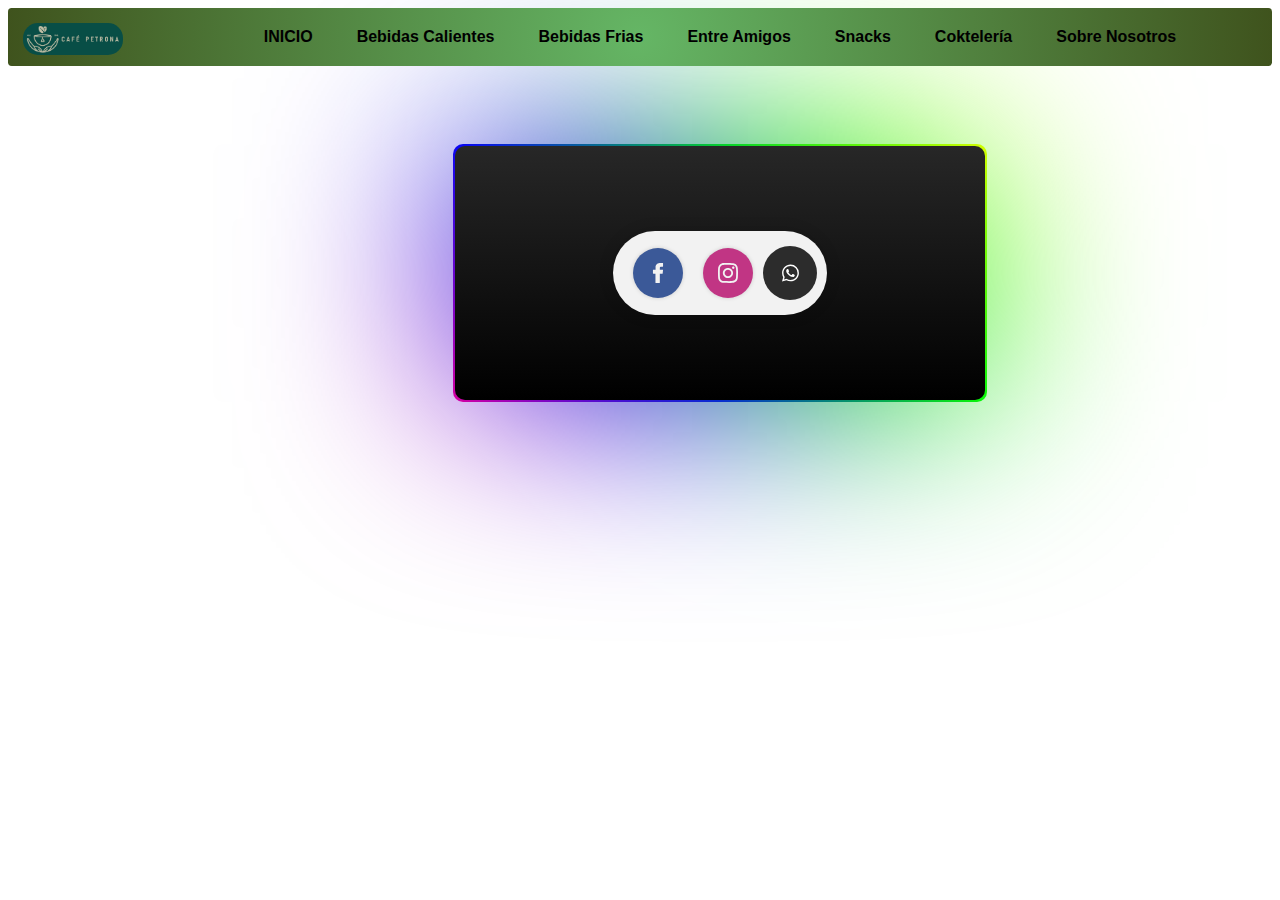
<file: Prog/sobren.html>
<!DOCTYPE html>
<html>
<head>
	<meta charset="utf-8">
	<meta name="viewport" content="width=device-width, initial-scale=1">
	<title>Bebidas Calientes : </title>
	<link rel="stylesheet" type="text/css" href="../Css/bebidas.css">
	<link rel="stylesheet" type="text/css" href="../Css/INICIO.css">
	<link rel="stylesheet" type="text/css" href="../Css/SobreN.css">
		  <link rel="icon" href="../imagenes/Imagen de WhatsApp 2023-06-27 a las 18.51.43.jpg" type="image/png">

</head>
<body>
<ul class="menu">
	<img src="../imagenes/log.jpg" class="imagen"></img>
	<li><a href="../index.html"> INICIO </a></li>
<li ><a href="BebidasCalientes.html"> Bebidas Calientes  </a> </li>
<li><a href="BebidasFrias.html"> Bebidas Frias    </a></li>
<li><a href="Entreamigos.html">   Entre Amigos   </a></li>
<li><a href="Snacks.html">   Snacks </a></li>
<li><a href="Cokteleria.html" >  Coktelería  </a></li>
<li><a href="sobren.html">Sobre Nosotros</a></li>


</ul>

<div class="card">
<div class="social-buttons">

 
  <a href="https://www.facebook.com/cafepetrona"class="social-button facebook"target="_blank">
    <svg version="1.1" id="Layer_1" xmlns="http://www.w3.org/2000/svg" xmlns:xlink="http://www.w3.org/1999/xlink" viewBox="0 0 310 310" xml:space="preserve">
<g id="XMLID_834_">
  <path id="XMLID_835_" d="M81.703,165.106h33.981V305c0,2.762,2.238,5,5,5h57.616c2.762,0,5-2.238,5-5V165.765h39.064
    c2.54,0,4.677-1.906,4.967-4.429l5.933-51.502c0.163-1.417-0.286-2.836-1.234-3.899c-0.949-1.064-2.307-1.673-3.732-1.673h-44.996
    V71.978c0-9.732,5.24-14.667,15.576-14.667c1.473,0,29.42,0,29.42,0c2.762,0,5-2.239,5-5V5.037c0-2.762-2.238-5-5-5h-40.545
    C187.467,0.023,186.832,0,185.896,0c-7.035,0-31.488,1.381-50.804,19.151c-21.402,19.692-18.427,43.27-17.716,47.358v37.752H81.703
    c-2.762,0-5,2.238-5,5v50.844C76.703,162.867,78.941,165.106,81.703,165.106z"></path>
</g>
</svg>
  </a>
  <a href="#" class="social-button instagram">
    <svg width="800px" height="800px" viewBox="0 0 20 20" version="1.1" xmlns="http://www.w3.org/2000/svg" xmlns:xlink="http://www.w3.org/1999/xlink">
    <g id="Page-1" stroke="none" stroke-width="1">
        <g id="Dribbble-Light-Preview" transform="translate(-340.000000, -7439.000000)">
            <g id="icons" transform="translate(56.000000, 160.000000)">
                <path d="M289.869652,7279.12273 C288.241769,7279.19618 286.830805,7279.5942 285.691486,7280.72871 C284.548187,7281.86918 284.155147,7283.28558 284.081514,7284.89653 C284.035742,7285.90201 283.768077,7293.49818 284.544207,7295.49028 C285.067597,7296.83422 286.098457,7297.86749 287.454694,7298.39256 C288.087538,7298.63872 288.809936,7298.80547 289.869652,7298.85411 C298.730467,7299.25511 302.015089,7299.03674 303.400182,7295.49028 C303.645956,7294.859 303.815113,7294.1374 303.86188,7293.08031 C304.26686,7284.19677 303.796207,7282.27117 302.251908,7280.72871 C301.027016,7279.50685 299.5862,7278.67508 289.869652,7279.12273 M289.951245,7297.06748 C288.981083,7297.0238 288.454707,7296.86201 288.103459,7296.72603 C287.219865,7296.3826 286.556174,7295.72155 286.214876,7294.84312 C285.623823,7293.32944 285.819846,7286.14023 285.872583,7284.97693 C285.924325,7283.83745 286.155174,7282.79624 286.959165,7281.99226 C287.954203,7280.99968 289.239792,7280.51332 297.993144,7280.90837 C299.135448,7280.95998 300.179243,7281.19026 300.985224,7281.99226 C301.980262,7282.98483 302.473801,7284.28014 302.071806,7292.99991 C302.028024,7293.96767 301.865833,7294.49274 301.729513,7294.84312 C300.829003,7297.15085 298.757333,7297.47145 289.951245,7297.06748 M298.089663,7283.68956 C298.089663,7284.34665 298.623998,7284.88065 299.283709,7284.88065 C299.943419,7284.88065 300.47875,7284.34665 300.47875,7283.68956 C300.47875,7283.03248 299.943419,7282.49847 299.283709,7282.49847 C298.623998,7282.49847 298.089663,7283.03248 298.089663,7283.68956 M288.862673,7288.98792 C288.862673,7291.80286 291.150266,7294.08479 293.972194,7294.08479 C296.794123,7294.08479 299.081716,7291.80286 299.081716,7288.98792 C299.081716,7286.17298 296.794123,7283.89205 293.972194,7283.89205 C291.150266,7283.89205 288.862673,7286.17298 288.862673,7288.98792 M290.655732,7288.98792 C290.655732,7287.16159 292.140329,7285.67967 293.972194,7285.67967 C295.80406,7285.67967 297.288657,7287.16159 297.288657,7288.98792 C297.288657,7290.81525 295.80406,7292.29716 293.972194,7292.29716 C292.140329,7292.29716 290.655732,7290.81525 290.655732,7288.98792" id="instagram-[#167]">

</path>
            </g>
        </g>
    </g>
</svg>
  </a>
    <a class="socialContainer containerFour" href="#">
    	
    <svg viewBox="0 0 16 16" class="socialSvg whatsappSvg"> <path d="M13.601 2.326A7.854 7.854 0 0 0 7.994 0C3.627 0 .068 3.558.064 7.926c0 1.399.366 2.76 1.057 3.965L0 16l4.204-1.102a7.933 7.933 0 0 0 3.79.965h.004c4.368 0 7.926-3.558 7.93-7.93A7.898 7.898 0 0 0 13.6 2.326zM7.994 14.521a6.573 6.573 0 0 1-3.356-.92l-.24-.144-2.494.654.666-2.433-.156-.251a6.56 6.56 0 0 1-1.007-3.505c0-3.626 2.957-6.584 6.591-6.584a6.56 6.56 0 0 1 4.66 1.931 6.557 6.557 0 0 1 1.928 4.66c-.004 3.639-2.961 6.592-6.592 6.592zm3.615-4.934c-.197-.099-1.17-.578-1.353-.646-.182-.065-.315-.099-.445.099-.133.197-.513.646-.627.775-.114.133-.232.148-.43.05-.197-.1-.836-.308-1.592-.985-.59-.525-.985-1.175-1.103-1.372-.114-.198-.011-.304.088-.403.087-.088.197-.232.296-.346.1-.114.133-.198.198-.33.065-.134.034-.248-.015-.347-.05-.099-.445-1.076-.612-1.47-.16-.389-.323-.335-.445-.34-.114-.007-.247-.007-.38-.007a.729.729 0 0 0-.529.247c-.182.198-.691.677-.691 1.654 0 .977.71 1.916.81 2.049.098.133 1.394 2.132 3.383 2.992.47.205.84.326 1.129.418.475.152.904.129 1.246.08.38-.058 1.171-.48 1.338-.943.164-.464.164-.86.114-.943-.049-.084-.182-.133-.38-.232z"></path> </svg>
  </a>
</div>
</div>
</body>
</html>
</file>
<file: Css/bebidas.css>
.menu{

list-style: none;

padding: 0;

text-align:center; /*Alineacion de texto*/

margin: auto;
background: rgb(103,231,226);
background: rgb(101,182,101);
background: radial-gradient(circle, rgba(101,182,101,1) 0%, rgba(63,83,29,1) 100%);
border-radius: .5ex; /*re*/
}

.menu li a{

text-emphasis: none;

color: black;

padding : 20px;/*re*/
/*El padding en CSS es una propiedad o relleno 
que se crea alrededor del contenido de un elemento dentro de 
los bordes definidos y sirve para dar formato y diseño a una página web.*/

display: block;

border-radius: 15em;/*re*/

 font-weight: bold; /* Establece la negrita */
  font-family: "Arial", sans-serif; /* Establece una fuente cuadrada (Arial en este caso) */

}

.menu li{
	display: inline-block;
	text-align: center;

}

.menu li a:hover{
background: rgb(59,133,61);
background: rgb(95,189,90);
background: radial-gradient(circle, rgba(95,189,90,1) 0%, rgba(63,83,29,1) 100%);
}
</file>
<file: Css/INICIO.css>
.contenedor-imagen {
  max-width: 100%;
  height: auto;
}
.contenedor-imagen img {
  max-width: 100%;
  height: auto;
  position: absolute;
}

a{
text-decoration: none;
}
.imagen{
float: left;
top: 20px;
margin-right:30px;
width:100px;
height: auto;
border-radius:30px;
padding: 15px;
}
</file>
<file: Css/SobreN.css>
.card {
  top: 80px;
  width: 500px;
  height: 254px;
  margin-left: auto;
  margin-right: auto;
  display: flex;
  align-items: center;
  justify-content: center;
  gap: 10px;
  padding: 0px 15px;
  background-color: red;
  border-radius: 10px;
  border: none;
  color: white;
  position: relative;
  cursor: pointer;
  font-weight: 900;
  transition-duration: .2s;
  background: linear-gradient(0deg, #000, #272727);
}

.card:before, .card:after {
  content: '';
  position: absolute;
  left: -2px;
  top: -2px;
  border-radius: 10px;
  background: linear-gradient(45deg, #fb0094, #0000ff, #00ff00,#ffff00, #ff0000, #fb0094, 
    #0000ff, #00ff00,#ffff00, #ff0000);
  background-size: 400%;
  width: calc(100% + 4px);
  height: calc(100% + 4px);
  z-index: -1;
  animation: steam 20s linear infinite;
}

@keyframes steam {
  0% {
    background-position: 0 0;
  }

  50% {
    background-position: 400% 0;
  }

  100% {
    background-position: 0 0;
  }
}

.card:after {
  filter: blur(100px);
}



.social-buttons {
  display: flex;
  justify-content: center;
  align-items: center;
  background-color: #f2f2f2;
  box-shadow: 0px 0px 15px #00000027;
  padding: 15px 10px;
  border-radius: 5em;
}

.social-button {
  display: flex;
  justify-content: center;
  align-items: center;
  width: 50px;
  height: 50px;
  border-radius: 50%;
  margin: 0 10px;
  background-color: #fff;
  box-shadow: 0px 0px 4px #00000027;
  transition: 0.3s;
}

.social-button:hover {
  background-color: #f2f2f2;
  box-shadow: 0px 0px 6px 3px #00000027;
}

.social-buttons svg {
  transition: 0.3s;
  height: 20px;
}

.facebook {
  background-color: #3b5998;
}

.facebook svg {
  fill: #f2f2f2;
}

.facebook:hover svg {
  fill: #3b5998;
}

.github {
  background-color: #333;
}

.github svg {
  width: 25px;
  height: 25px;
  fill: #f2f2f2;
}

.github:hover svg {
  fill: #333;
}

.linkedin {
  background-color: #0077b5;
}

.linkedin svg {
  fill: #f2f2f2;
}

.linkedin:hover svg {
  fill: #0077b5;
}

.instagram {
  background-color: #c13584;
}

.instagram svg {
  fill: #f2f2f2;
}

.instagram:hover svg {
  fill: #c13584;
}

.containerFour:hover {
  background-color: #128C7E;
  transition-duration: .3s;
}

.socialContainer:active {
  transform: scale(0.9);
  transition-duration: .3s;
}

.socialSvg {
  width: 17px;
}

.socialSvg path {
  fill: rgb(255, 255, 255);
}

.socialContainer:hover .socialSvg {
  animation: slide-in-top 0.3s both;
}

@keyframes slide-in-top {
  0% {
    transform: translateY(-50px);
    opacity: 0;
  }

  100% {
    transform: translateY(0);
    opacity: 1;
  }
}

.socialContainer {
  width: 52px;
  height: 52px;
  background-color: rgb(44, 44, 44);
  display: flex;
  align-items: center;
  justify-content: center;
  overflow: hidden;
  transition-duration: .3s;
  border-radius:100px;

  padding: 1.10px;
}
</file>
